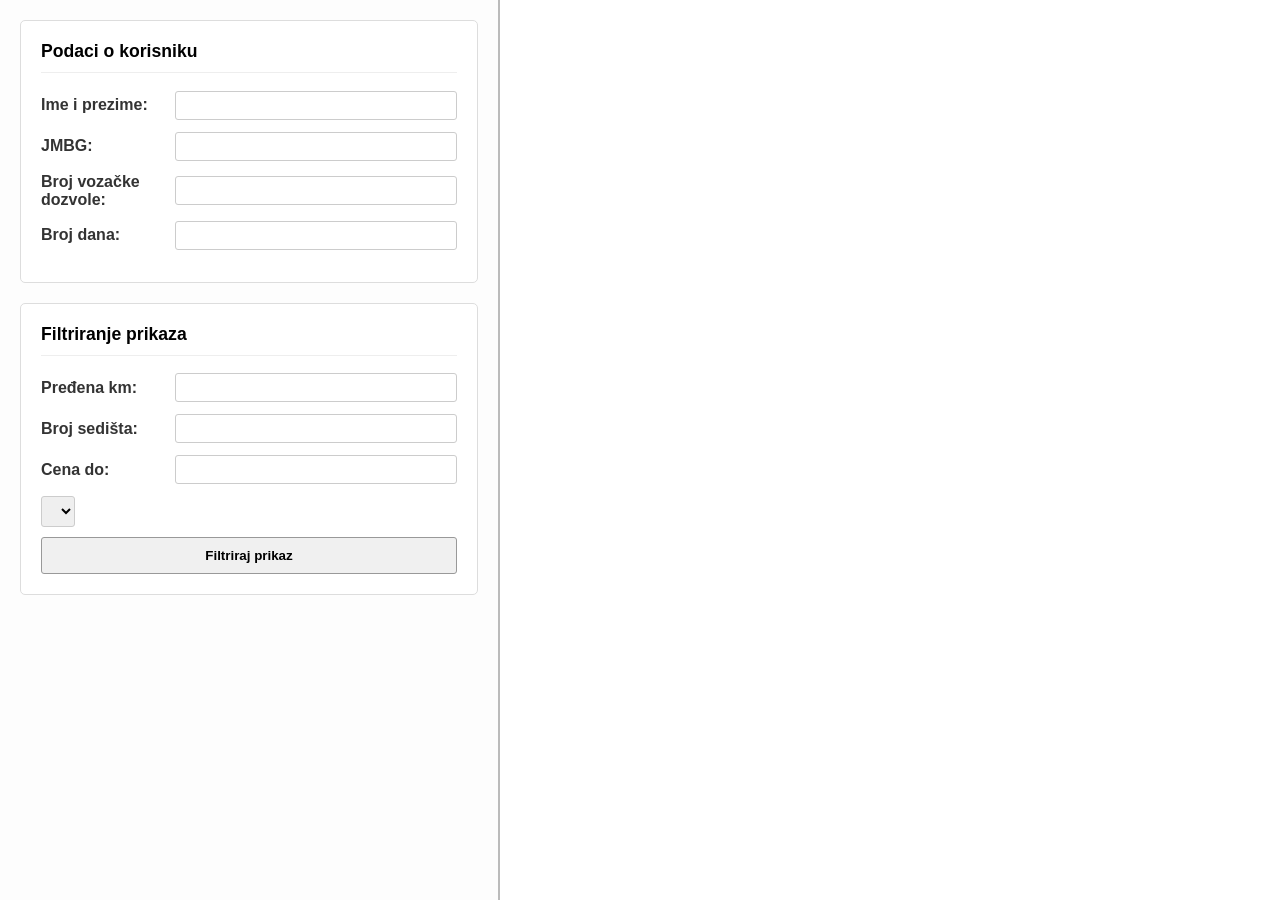
<file: januar_25/Client/index.html>
<!DOCTYPE html>
<html lang="en">
<head>
    <meta charset="UTF-8">
    <meta name="viewport" content="width=device-width, initial-scale=1.0">
    <title>Januar_25</title>
    <link rel="stylesheet" href="style.css">
</head>
<body>
    <script type="module" src="main.js"></script>
</body>
</html>
</file>
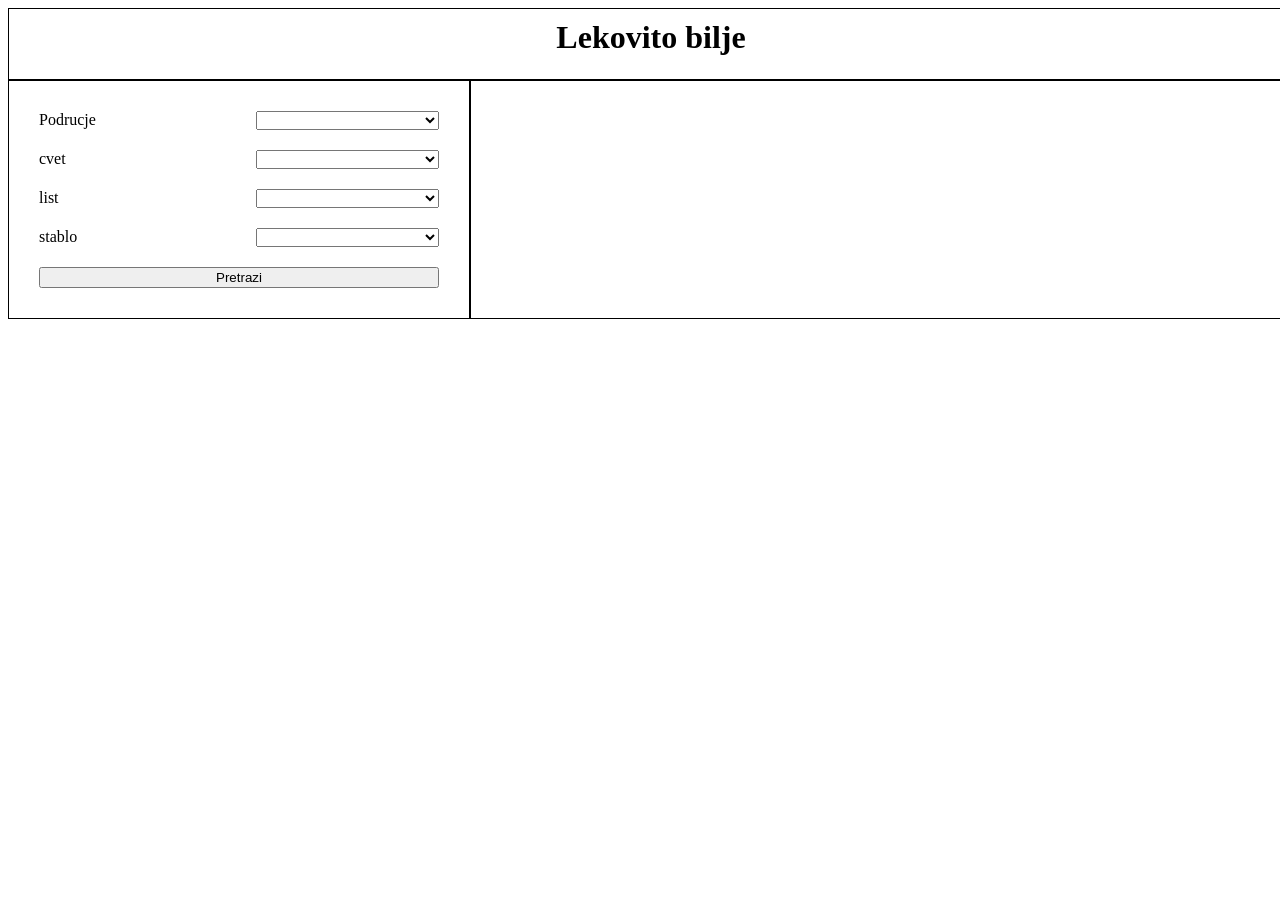
<file: jeca_zadaci/biljke priprema/index.html>
<!DOCTYPE html>
<html lang="en">

<head>
    <meta charset="UTF-8">
    <meta name="viewport" content="width=device-width, initial-scale=1.0">
    <title>Document</title>
    <link rel="stylesheet" href="stil.css">
</head>

<body>
    <script type="module" src="main.js"></script>
</body>

</html>
</file>
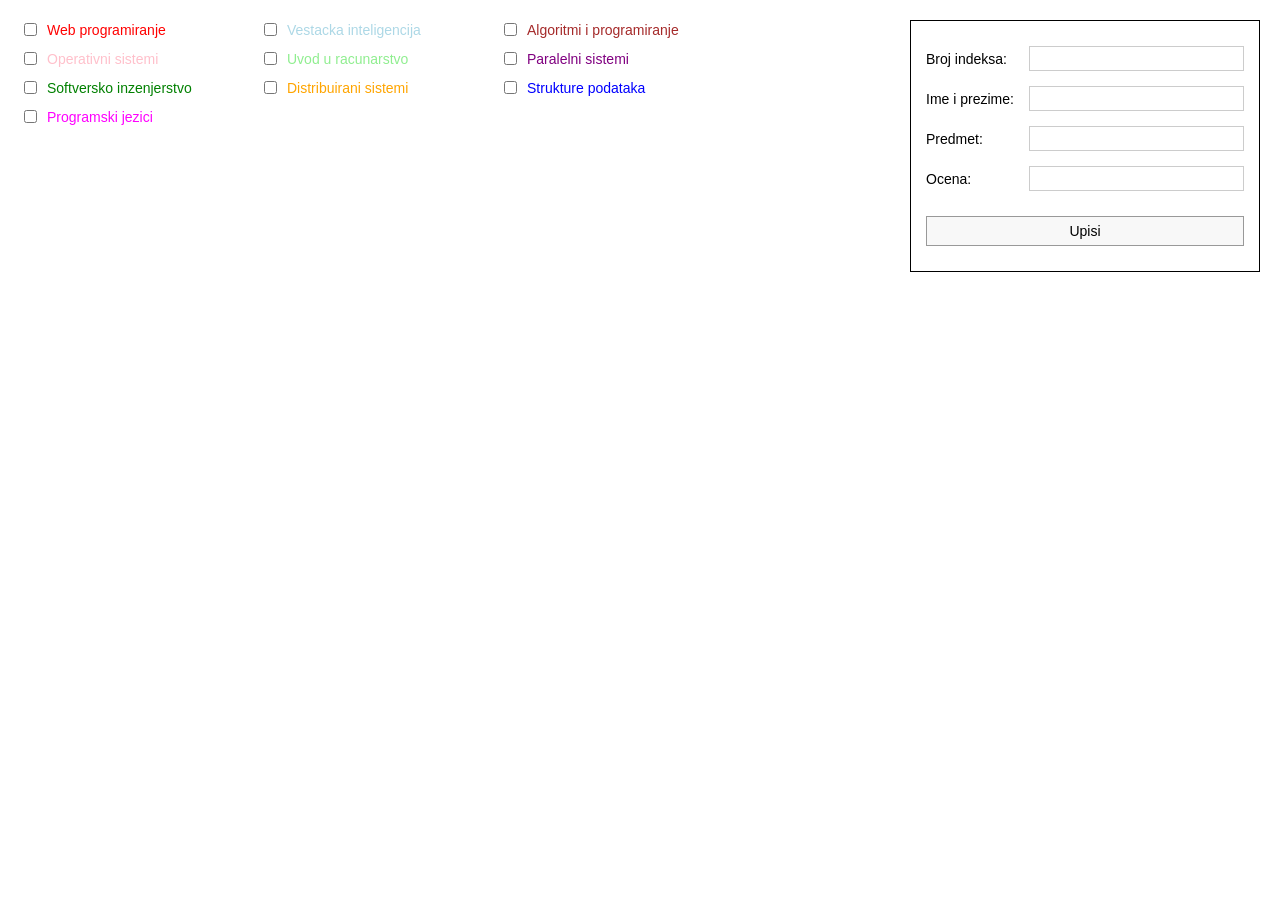
<file: klk_23/Client/index.html>
<!DOCTYPE html>
<html lang="en">
<head>
    <meta charset="UTF-8">
    <meta name="viewport" content="width=device-width, initial-scale=1.0">
    <title>Kolokvijum_23</title>
    <link rel="stylesheet" href="style.css">
</head>
<body>
    <script type="module" src="main.js"></script>
</body>
</html>
</file>
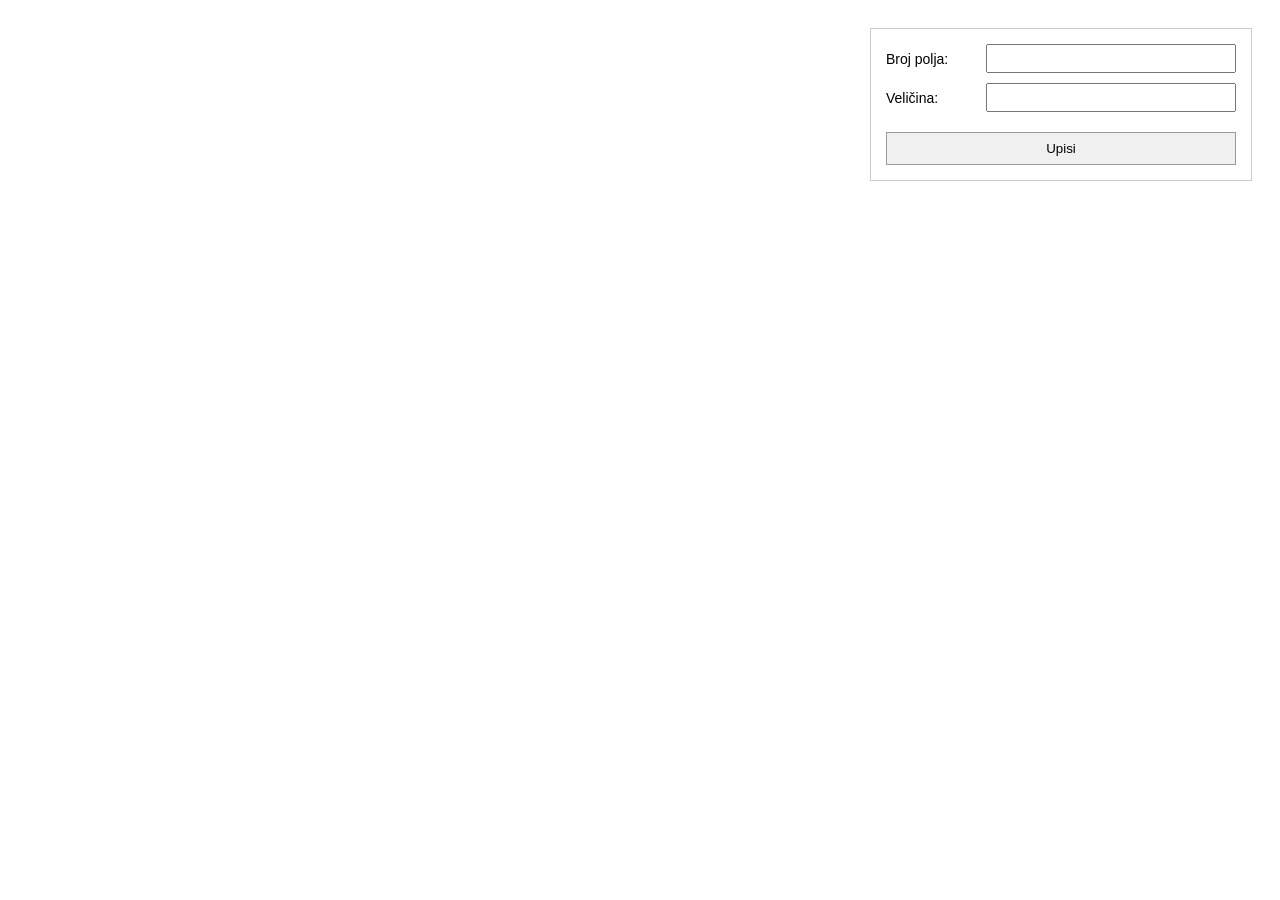
<file: klk_23_drugaGrupa/Client/index.html>
<!DOCTYPE html>
<html lang="en">
<head>
    <meta charset="UTF-8">
    <meta name="viewport" content="width=device-width, initial-scale=1.0">
    <title>Kolokvijum2_23</title>
    <link rel="stylesheet" href="style.css">
</head>
<body>
    <script type="module" src="main.js"></script>
</body>
</html>
</file>
<file: januar_25/Client/style.css>
body {
    font-family: 'Segoe UI', Tahoma, Geneva, Verdana, sans-serif;
    margin: 0;
    padding: 0;
    background-color: #eee;
}

.glavni-kontejner {
    display: flex;
    min-height: 100vh;
}

.leva-strana {
    width: 500px; /* Striktno po zahtevu zadatka */
    min-width: 500px;
    background-color: #fdfdfd;
    padding: 20px;
    border-right: 2px solid #bbb;
    box-sizing: border-box;
    display: flex;
    flex-direction: column;
}

.desni-panel {
    flex-grow: 1;
    display: grid;
    /* Automatski broj kolona koje popunjavaju prostor */
    grid-template-columns: repeat(auto-fill, minmax(280px, 1fr));
    gap: 15px;
    padding: 20px;
    background-color: #fff;
    align-content: start; /* Kartice se ređaju od vrha */
}

/* Kontejneri za formu i filtere */
.korisnik-con, .sekcija-filteri {
    margin-bottom: 20px;
    padding: 20px;
    border: 1px solid #ddd;
    border-radius: 5px;
    background-color: #fff;
}

h3 {
    margin-top: 0;
    border-bottom: 1px solid #eee;
    padding-bottom: 10px;
    font-size: 1.1em;
}

/* Ključno poravnanje za labele i inpute */
.red {
    display: flex;
    align-items: center;
    margin-bottom: 12px;
}

.red label {
    flex: 1; /* Zauzima sav preostali prostor levo */
    font-weight: 600;
    color: #333;
}

.red input, select {
    flex: 2; /* Input je uvek iste širine (2/3 reda) */
    padding: 6px;
    border: 1px solid #ccc;
    border-radius: 3px;
    outline: none;
}

.red input:focus {
    border-color: #007bff;
}

/* Dugme za filtriranje unutar leve kolone */
.sekcija-filteri button {
    width: 100%;
    padding: 10px;
    margin-top: 10px;
    cursor: pointer;
    background-color: #f0f0f0;
    border: 1px solid #999;
    border-radius: 3px;
    font-weight: bold;
}

.sekcija-filteri button:hover {
    background-color: #e0e0e0;
}

/* Kartice automobila */
.auto-kartica {
    padding: 15px;
    border-radius: 8px;
    border: 1px solid #444;
    display: flex;
    flex-direction: column;
    gap: 6px;
    box-shadow: 2px 2px 8px rgba(0,0,0,0.1);
    transition: transform 0.2s;
}

.auto-kartica:hover {
    transform: translateY(-3px);
}

.auto-kartica div {
    font-size: 0.95em;
}

.auto-kartica button {
    margin-top: auto; /* Gura dugme na dno kartice */
    padding: 10px;
    cursor: pointer;
    background-color: #333;
    color: white;
    border: none;
    border-radius: 5px;
    font-weight: bold;
}

.auto-kartica button:disabled {
    background-color: #bbb;
    color: #666;
    cursor: not-allowed;
}

/* Specifične boje iz zadatka */
/* Ove klase će se primenjivati preko JS style.backgroundColor */
/* Slobodna: #8f8 (svetlije zelena), Zauzeta: #f88 (svetlije crvena) */
</file>
<file: jeca_zadaci/biljke priprema/stil.css>
h1 {
    text-align: center;
    padding: 10px;
    height: 50px;
    width: 100%;
    border: 1px solid black;
    margin: 0px;
}

.forma {
    display: grid;
    width: 400px;
    border: 1px solid black;
    grid-template-columns: auto auto;
    row-gap: 20px;
    padding: 30px;
    align-self: start;
}

.prikaz {
    /*background-color: rgb(239, 230, 132);*/
    border: 1px solid black;
    width: 100%;
    height: auto;
    display: flex;
    flex-wrap: wrap;
    padding: 10px;
    gap: 20px;
    justify-content: center;
}

.ceodiv {
    display: grid;
    grid-template-columns: 1fr 2fr;
    height: auto;
}

.dugmence {
    grid-column-start: 1;
    grid-column-end: 3;
}



.karticaBiljke {
    max-width: 100px;
    border: 1px solid black;
    height: 200px;
    padding: 10px;

    text-align: center;
    border: 1px solid black;
    background-color: beige;
    display: grid;
    grid-template-columns: auto;
    flex: 1 1 250px;
}
</file>
<file: klk_23/Client/style.css>
/* Osnovni stilovi za celu stranicu */
body {
    font-family: 'Segoe UI', Tahoma, Geneva, Verdana, sans-serif;
    margin: 0;
    padding: 20px;
    background-color: #ffffff;
}

/* GLAVNI KONTEJNER (iz main.js) */
/* Omogućava da Levi deo i Forma stoje jedno pored drugog */
.container {
    display: flex;
    flex-direction: row; 
    gap: 30px;
    align-items: flex-start;
}

/* LEVI DEO (Sadrži Predmete gore i Studente dole) */
.levi-deo {
    display: flex;
    flex-direction: column;
    flex: 1; /* Širi se i zauzima sav preostali prostor */
}

/* --- SEKCIJA: PREDMETI (GORE) --- */
.predmeti {
    margin-bottom: 40px;
    width: 100%;
}

.predmeti-lista {
    display: flex;
    flex-wrap: wrap; /* Ređa checkbox-ove u kolone kao na slici */
    gap: 10px 40px;
}

.checkbox-wrap {
    display: flex;
    align-items: center;
    min-width: 200px; /* Osigurava poravnanje u kolone */
}

.checkbox-wrap input {
    margin-right: 10px;
    cursor: pointer;
}

.checkbox-wrap label {
    font-size: 14px;
    font-weight: 500;
}

/* --- SEKCIJA: STUDENTI I OCENE (SREDINA) --- */
.studenti-prikaz-glavni {
    display: flex;
    flex-wrap: wrap;
    gap: 20px;
}

/* Kartica za svakog studenta (uokvirena kao na slici) */
.student-card {
    border: 1px solid #000;
    padding: 10px;
    min-width: 140px;
    display: flex;
    flex-direction: column;
    align-items: center;
    background-color: white;
}

.student-ime {
    font-size: 13px;
    margin-bottom: 15px;
    text-align: center;
    width: 100%;
}

/* Prostor za grafikone (stubiće) */
.chart-area {
    display: flex;
    align-items: flex-end; /* Poravnava stubiće uz dno grafikona */
    height: 120px; /* Maksimalna visina za ocenu 10 */
    gap: 6px;
    border-bottom: 1px solid #ccc;
    padding-bottom: 2px;
}

.stubic {
    width: 14px;
    /* Visina se dodeljuje dinamički kroz StudentOcene.js */
}

/* --- SEKCIJA: FORMA (DESNO) --- */
.forma {
    width: 350px; /* Striktna širina zahtevana zadatkom */
    flex-shrink: 0; /* Ne dozvoljava formi da se skupi */
}

.forma-con {
    border: 1px solid #000; /* Okvir oko forme sa slike */
    padding: 25px 15px;
    display: flex;
    flex-direction: column;
    gap: 15px;
}

.forma-red {
    display: flex;
    justify-content: space-between;
    align-items: center;
}

.forma-red label {
    font-size: 14px;
    flex: 1;
}

.forma-red input {
    flex: 2;
    padding: 4px;
    border: 1px solid #ccc;
    outline: none;
}

.btn-upisi {
    margin-top: 10px;
    padding: 6px;
    cursor: pointer;
    background-color: #f8f8f8;
    border: 1px solid #999;
    font-size: 14px;
}

.btn-upisi:hover {
    background-color: #e0e0e0;
}

/* --- RESPONSIVE DESIGN --- */
@media (max-width: 1100px) {
    .container {
        flex-direction: column; /* Na manjim ekranima forma ide ispod svega */
    }
    
    .forma {
        width: 100%; /* Forma se širi na celoj stranici na mobilnom */
        max-width: 350px;
        align-self: flex-start;
    }
}
</file>
<file: klk_23_drugaGrupa/Client/style.css>
.container {
    display: flex;
    flex-direction: row;
    padding: 20px;
    gap: 20px;
    font-family: Arial, sans-serif;
}

.skladisteDiv {
    flex: 1;
    display: flex;
    flex-direction: column;
    gap: 15px;
}

.skladiste-red {
    display: flex;
    min-height: 60px;
    border: 1px solid #333;
    background-color: white;
    width: 100%;
}

.element-skladista {
    display: flex;
    background-color: #7fffd4;
    border: 0.5px solid #333;
    align-items: center;
    justify-content: center;
    font-weight: bold;
    cursor: pointer;
}

/* Ispravljeno Š */
.element-skladista:hover {
    background-color: #66e0bb;
}

.formaDiv {
    width: 350px;
    flex-shrink: 0;
    border: 1px solid #ccc;
    padding: 15px;
    display: flex;
    flex-direction: column;
}

.forma-red {
    display: flex;
    align-items: center;
    margin-bottom: 10px;
}

.forma-label {
    width: 100px; 
    font-size: 14px;
}

.forma-input {
    flex-grow: 1; 
    padding: 5px;
}

.btn-list {
    margin-top: 10px;
    padding: 8px;
    cursor: pointer;
    background-color: #f0f0f0;
    border: 1px solid #999;
    width: 100%;
}
</file>
